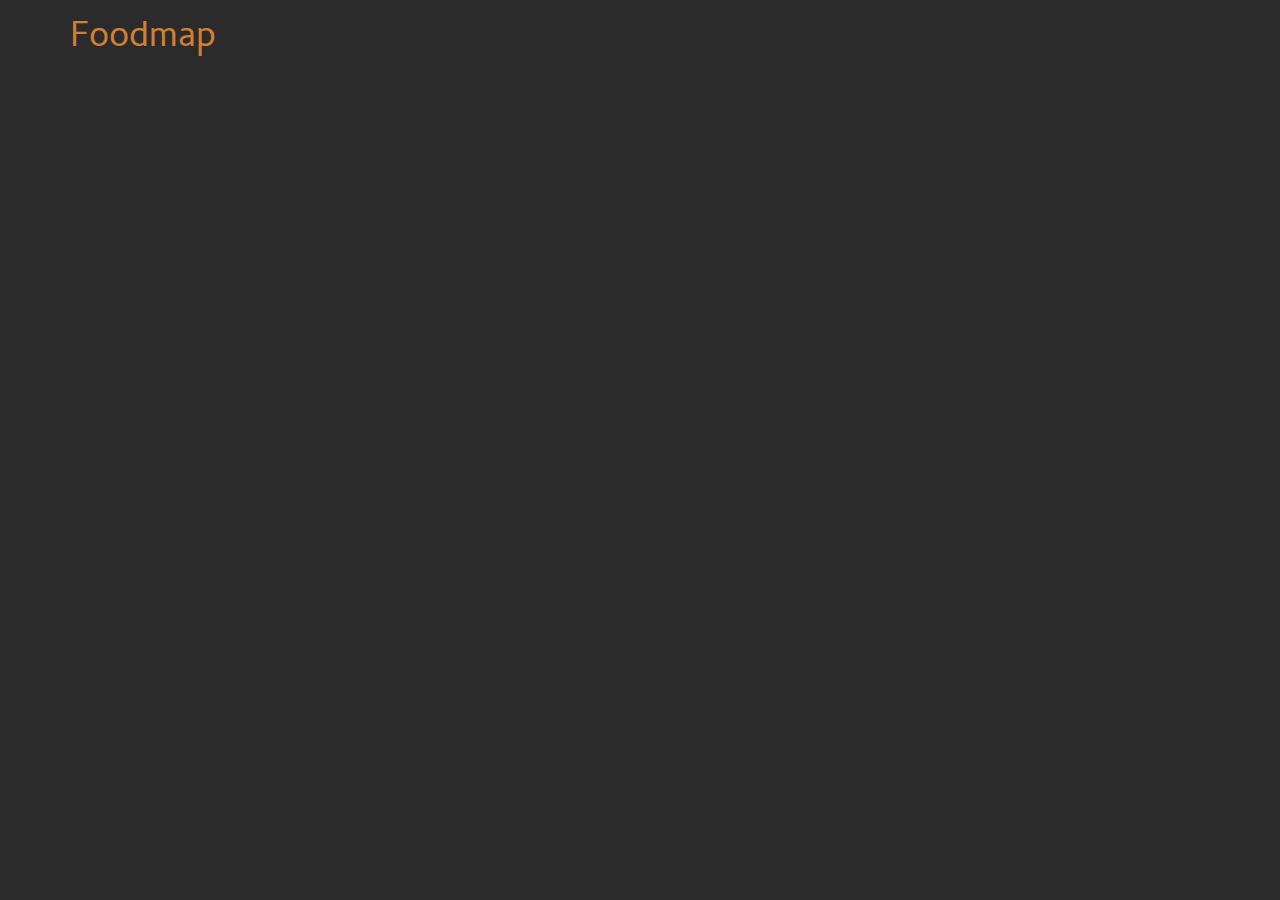
<file: index.html>
<!DOCTYPE html>
<html lang="en">
<head>
	<meta charset="UTF-8">
	<meta name="viewport" content="width=device-width, initial-scale=1.0">
	<meta http-equiv="X-UA-Compatible" content="ie=edge">
	<link rel="stylesheet" href="vendors/bootstrap/css/bootstrap.min.css">
	<link rel="stylesheet" href="css/main.css">
	<link href="https://fonts.googleapis.com/css?family=Cambay" rel="stylesheet">
	<title>Foodmap</title>
</head>
<body class="bg-color container-flex-column vh100">
  <div class="container">
	  <div class="row">
		  <div class="col-xs-12">
				<h1 class="style-title">Foodmap</h1>
			</div>
		</div>
	</div>
	<script src="vendors/jquery/jquery-3.2.1.min.js"></script>
	<script src="js/app.js"></script>
</body>
</html>
</file>
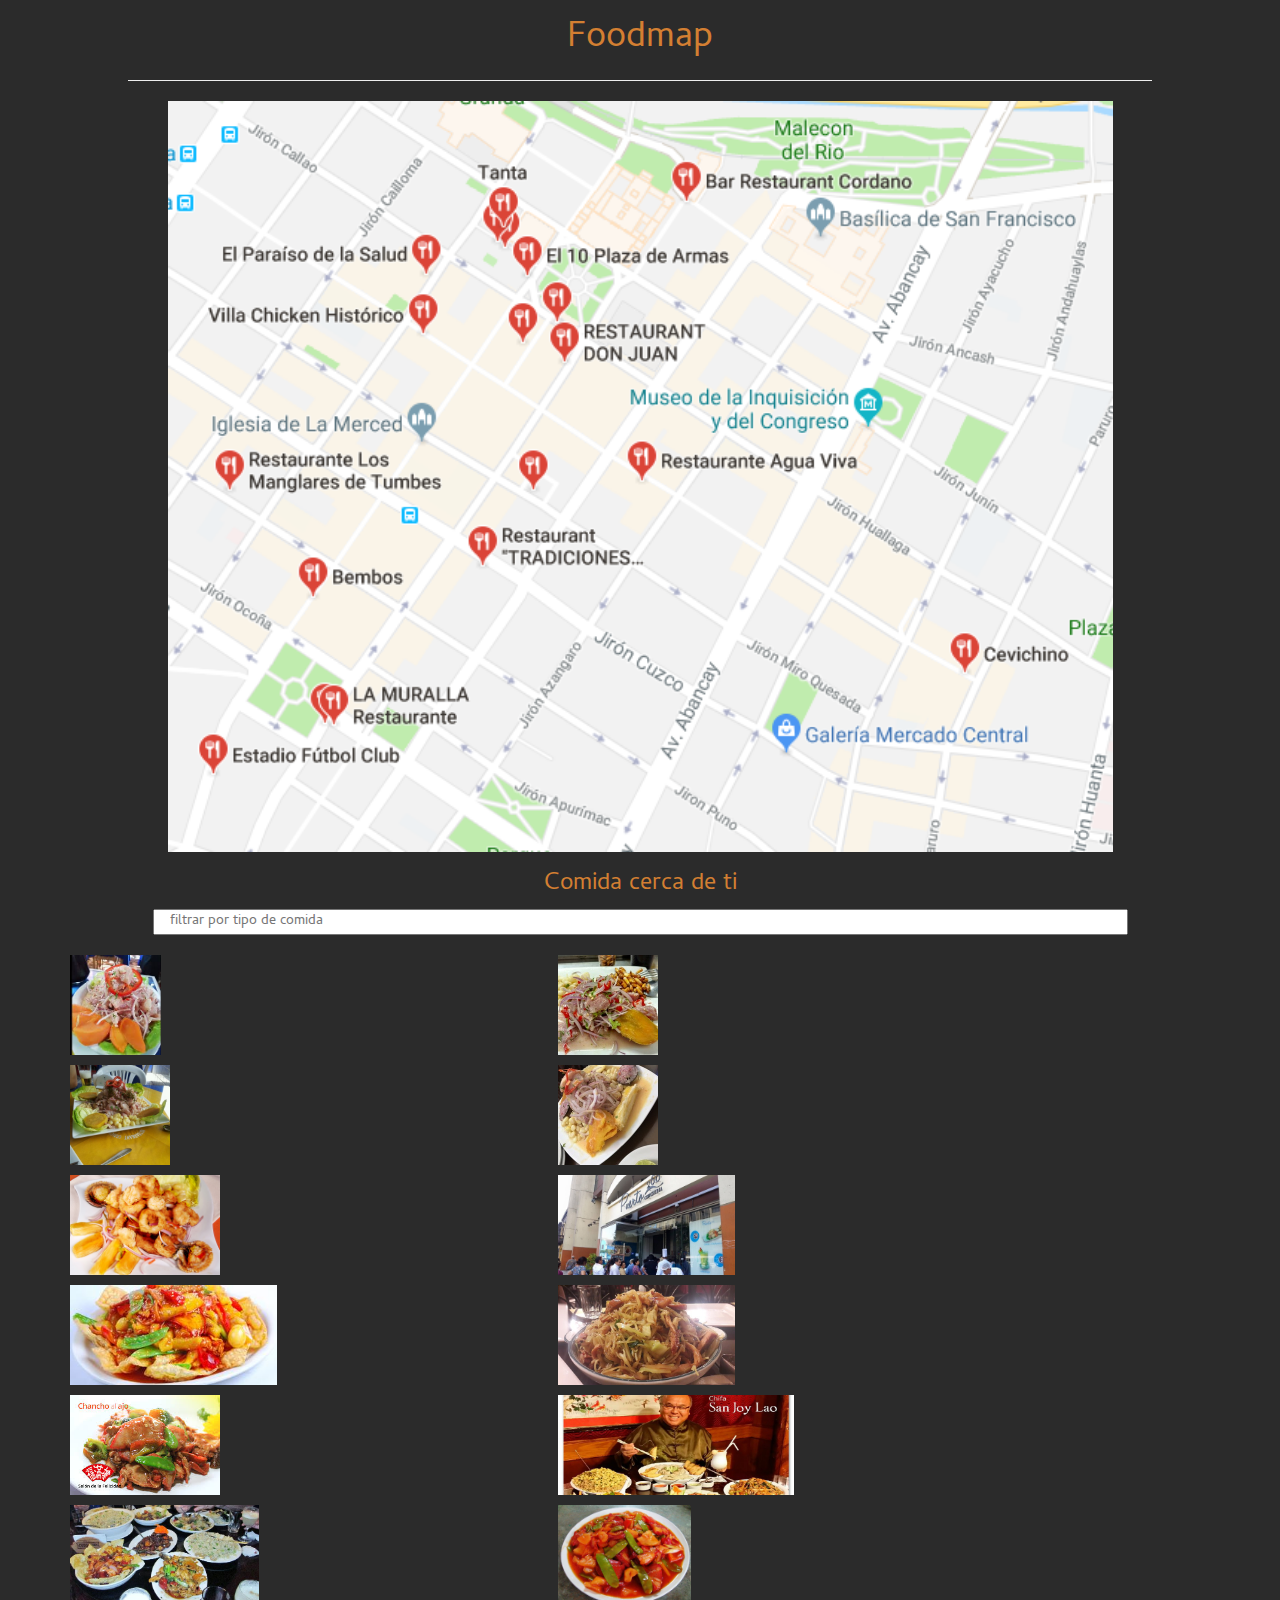
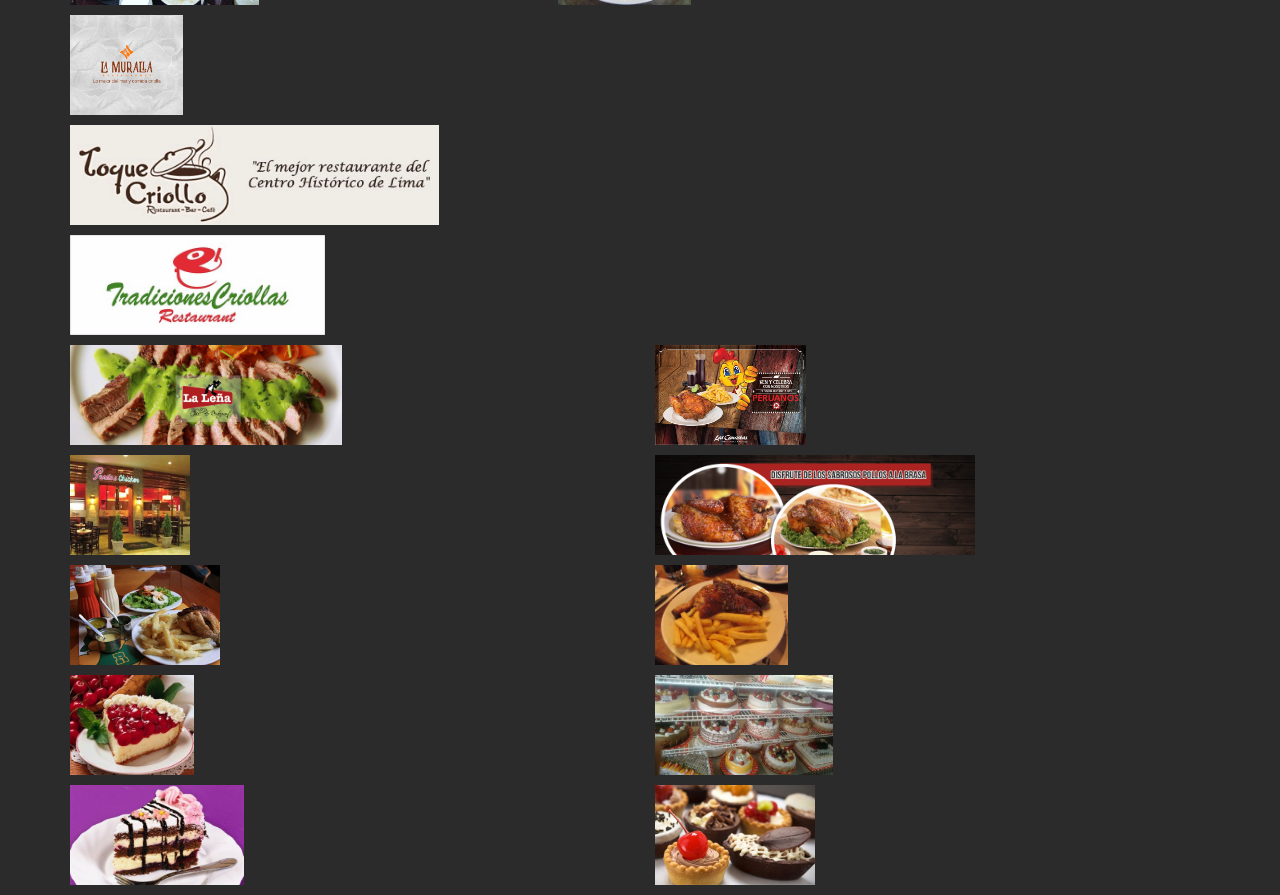
<file: views/main-view.html>
<!DOCTYPE html>
<html lang="en">
<head>
  <meta charset="UTF-8">
  <meta name="viewport" content="width=device-width, initial-scale=1.0">
  <meta http-equiv="X-UA-Compatible" content="ie=edge">
  <link rel="stylesheet" href="../vendors/bootstrap/css/bootstrap.min.css">
  <link rel="stylesheet" href="../css/main.css">
  <link href="https://fonts.googleapis.com/css?family=Cambay" rel="stylesheet">
  <title>Foodmap</title>
</head>
<body class="bg-color">
  <section>
    <h1 class="style-title text-center">Foodmap</h1>
    <hr class="line">
    <div class="container">
      <div class="row">
        <img src="../assets/images/map.png" class="img-responsive col-xs-10 col-xs-offset-1" alt="map">
      </div>
    </div>
    <h3 class="style-title text-center">Comida cerca de ti</h3>
    <div class="container">
      <div class="row">
        <form action="">
          <input type="text" class="kind-food col-xs-10 col-xs-offset-1" placeholder="filtrar por tipo de comida">
        </form>
      </div>
    </div>
    <br>
    <div class="container ceviche">
      <div class="row">
        <div class="col-xs-5 cev" data-toggle="modal" data-target="#myModal">
          <img src="../assets/images/c-elNorteño.jpg" class="img-responsive size" alt="">
          <span></span>
        </div>
        <div class="col-xs-5">
          <img src="../assets/images/c-elPaisa.jpg" class="img-responsive size" alt="">
        </div>
        <div class="col-xs-5">
          <img src="../assets/images/c-elPescador.jpg" class="img-responsive size" alt="">
        </div>
        <div class="col-xs-5">
          <img src="../assets/images/c-heydi.jpg" class="img-responsive size" alt="">
        </div>
        <div class="col-xs-5">
          <img src="../assets/images/c-jrMarino.jpg" class="img-responsive size" alt="">
        </div>
        <div class="col-xs-5">
          <img src="../assets/images/c-puerto260.jpg" class="img-responsive size" alt="">
        </div>
      </div>
    </div>

    <div class="container chifa">
      <div class="row">
        <div class="col-xs-5">
          <img src="../assets/images/ch-capon.jpg" class="img-responsive size" alt="">
        </div>
        <div class="col-xs-5">
          <img src="../assets/images/ch-chungYion.jpg" class="img-responsive size" alt="">
        </div>
        <div class="col-xs-5">
          <img src="../assets/images/ch-salonDeLaFelicidad.jpg" class="img-responsive size" alt="">
        </div>
        <div class="col-xs-5">
          <img src="../assets/images/ch-sanJoyLao.jpg" class="img-responsive size" alt="">
        </div>
        <div class="col-xs-5">
          <img src="../assets/images/ch-waLok.jpg" class="img-responsive size" alt="">
        </div>
        <div class="col-xs-5">
          <img src="../assets/images/ch-wei.jpg" class="img-responsive size" alt="">
        </div>
      </div>
    </div>

    <div class="container criolla">
      <div class="row">
        <div class="col-xs-10">
          <img src="../assets/images/cr-laMuralla.jpg" class="img-responsive size" alt="">
        </div>
        <div class="col-xs-12">
          <img src="../assets/images/cr-toqueCriollo.jpg" class="img-responsive size" alt="">
        </div>
        <div class="col-xs-12">
          <img src="../assets/images/cr-tradicionesCriollas.jpg" class="img-responsive size" alt="">
        </div>
      </div>
    </div>

    <div class="container polleria">
      <div class="row">
        <div class="col-xs-6">
          <img src="../assets/images/p-laLeña.jpg" class="img-responsive size" alt="">
        </div>
        <div class="col-xs-6">
          <img src="../assets/images/p-lasCanastas.jpg" class="img-responsive size" alt="">
        </div>
        <div class="col-xs-6">
          <img src="../assets/images/p-pardosChicken.jpg" class="img-responsive size" alt="">
        </div>
        <div class="col-xs-6">
          <img src="../assets/images/p-pollosBegui.jpg" class="img-responsive size" alt="">
        </div>
        <div class="col-xs-6">
          <img src="../assets/images/p-rokys.jpg" class="img-responsive size" alt="">
        </div>
        <div class="col-xs-6">
          <img src="../assets/images/p-villaChicken.jpg" class="img-responsive size" alt="">
        </div>
      </div>
    </div>

    <div class="container pasteleria">
      <div class="row">
        <div class="col-xs-6">
          <img src="../assets/images/pa-dulceEstacion.jpg" class="img-responsive size" alt="">
        </div>
        <div class="col-xs-6">
          <img src="../assets/images/pa-jimmys.jpg" class="img-responsive size" alt="">
        </div>
        <div class="col-xs-6">
          <img src="../assets/images/pa-jolupan.jpg" class="img-responsive size" alt="">
        </div>
        <div class="col-xs-6">
          <img src="../assets/images/pa-sanMartin.jpg" class="img-responsive size" alt="">
        </div>
      </div>
    </div>

  </section>

  <!-- Modals-->
  <div class="modal fade" id="myModal" role="dialog">
    <div class="modal-dialog" role="document">
      <div class="modal-content">
        <div class="modal-header">
          <button type="button" class="close" data-dismiss="modal" aria-label="Close">
            <span aria-hidden="true">&times;</span>
          </button>
          <h4 class="modal-title" id="myModalLabel">Esto es un modal</h4>
        </div>
        <div class="modal-body">
          Texto del modal
        </div>
      </div>
    </div>
  </div>
  <script src="../vendors/jquery/jquery-3.2.1.min.js"></script>
  <script type="text/javascript" src="../js/main-view.js"></script>  
</body>
</html>
</file>
<file: css/main.css>
.bg-color {
    background-color: #2B2B2B;
    font-family: 'Cambay', sans-serif;
}
.style-title {
    color: #D37F32;
}
.size {
    height: 100px;
    margin-bottom: 10px;
}
.line {
    color: white;
    width: 80%;
}
</file>
